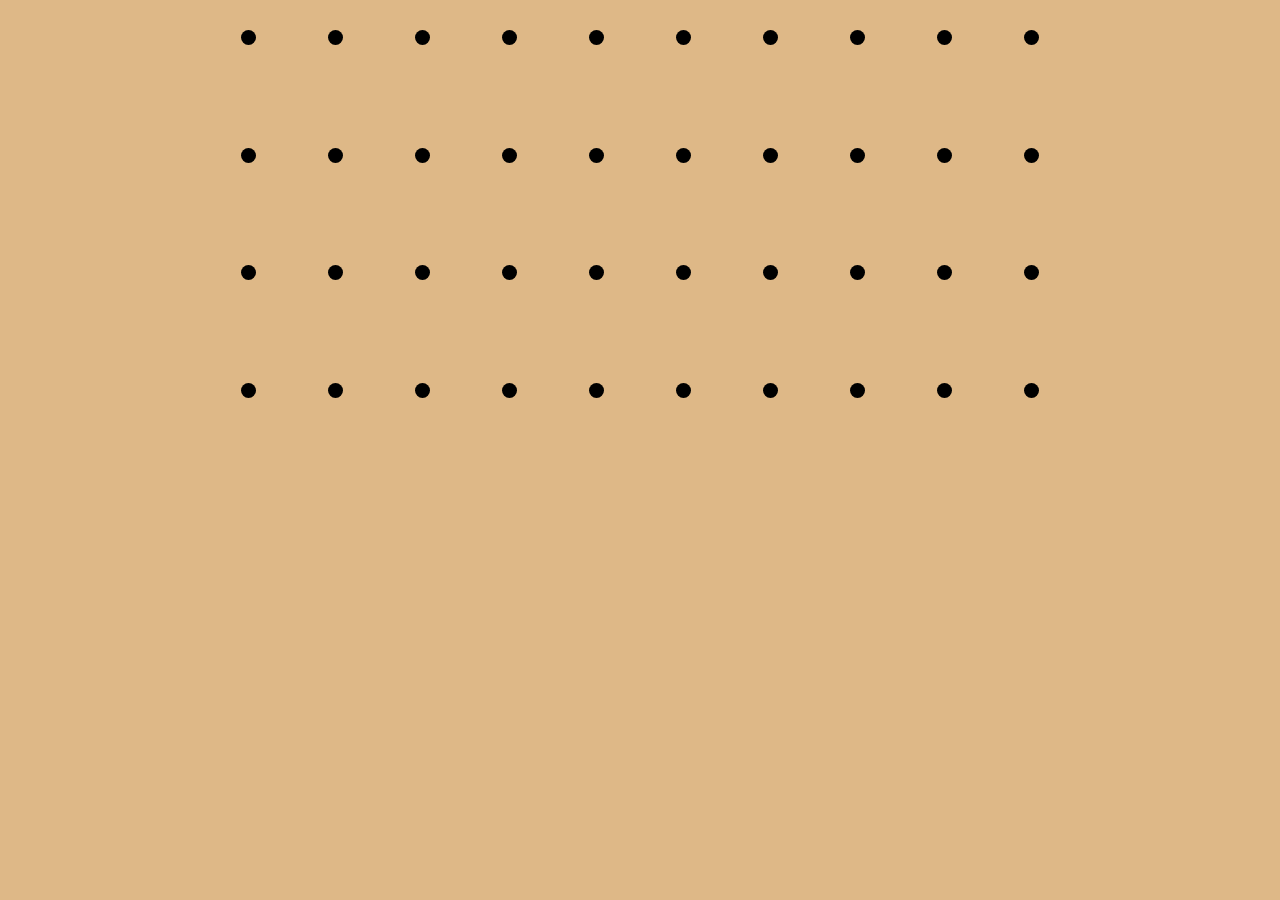
<file: Index.html>
<!DOCTYPE html>
<html lang="en">
<head>
    <meta charset="UTF-8">
    <meta http-equiv="X-UA-Compatible" content="IE=edge">
    <meta name="viewport" content="width=device-width, initial-scale=1.0">
    <link rel="stylesheet" href="dot.css">
    <title>Dots And boxes</title>
</head>
<body>
<div class="big">    <div class="dots"></div>
<div class="dots"></div>
<div class="dots"></div>
<div class="dots"></div>
<div class="dots"></div>
<div class="dots"></div>
<div class="dots"></div>
<div class="dots"></div>
<div class="dots"></div>
<div class="dots"></div>
<div class="dots"></div>
<div class="dots"></div>
<div class="dots"></div>
<div class="dots"></div>
<div class="dots"></div>
<div class="dots"></div>
<div class="dots"></div>
<div class="dots"></div>
<div class="dots"></div>
<div class="dots"></div>
<div class="dots"></div>
<div class="dots"></div>
<div class="dots"></div>
<div class="dots"></div>
<div class="dots"></div>
<div class="dots"></div>
<div class="dots"></div>
<div class="dots"></div>
<div class="dots"></div>
<div class="dots"></div>
<div class="dots"></div>
<div class="dots"></div>
<div class="dots"></div>
<div class="dots"></div>
<div class="dots"></div>
<div class="dots"></div>
<div class="dots"></div>
<div class="dots"></div>
<div class="dots"></div>
<div class="dots"></div>
</div>
</body>
</html>
</file>
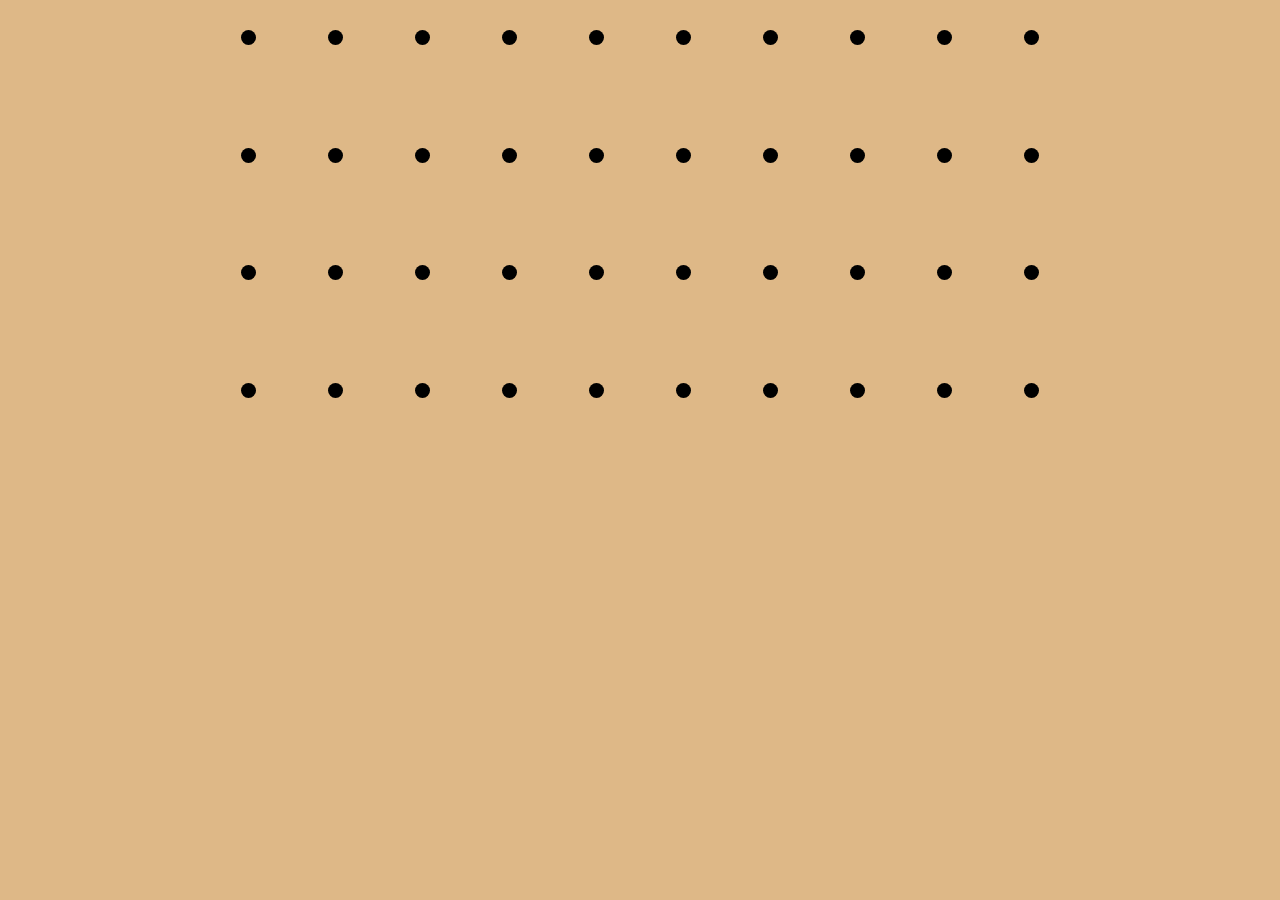
<file: dotnboxes.html>
<!DOCTYPE html>
<html lang="en">
<head>
    <meta charset="UTF-8">
    <meta http-equiv="X-UA-Compatible" content="IE=edge">
    <meta name="viewport" content="width=device-width, initial-scale=1.0">
    <link rel="stylesheet" href="dot.css">
    <title>Dots And boxes</title>
</head>
<body>
<div class="big">    <div class="dots"></div>
<div class="dots"></div>
<div class="dots"></div>
<div class="dots"></div>
<div class="dots"></div>
<div class="dots"></div>
<div class="dots"></div>
<div class="dots"></div>
<div class="dots"></div>
<div class="dots"></div>
<div class="dots"></div>
<div class="dots"></div>
<div class="dots"></div>
<div class="dots"></div>
<div class="dots"></div>
<div class="dots"></div>
<div class="dots"></div>
<div class="dots"></div>
<div class="dots"></div>
<div class="dots"></div>
<div class="dots"></div>
<div class="dots"></div>
<div class="dots"></div>
<div class="dots"></div>
<div class="dots"></div>
<div class="dots"></div>
<div class="dots"></div>
<div class="dots"></div>
<div class="dots"></div>
<div class="dots"></div>
<div class="dots"></div>
<div class="dots"></div>
<div class="dots"></div>
<div class="dots"></div>
<div class="dots"></div>
<div class="dots"></div>
<div class="dots"></div>
<div class="dots"></div>
<div class="dots"></div>
<div class="dots"></div>
</div>
</body>
</html>
</file>
<file: dot.css>
body{
    background-color:  burlywood;
}
.big{
    display: flex;
    flex-wrap: wrap;
    margin: auto;
    width: 800px;
    height:400px;
    justify-content: space-around;
    gap: 70px;
    margin-top: 30px;
    cursor: pointer;
}
.dots{
    width: 15px;
    height: 15px;
    background-color: black;
    border-radius: 50%;
}
.dots:hover{
    background-color: white;
    transition: 0.0001s;
}
</file>
